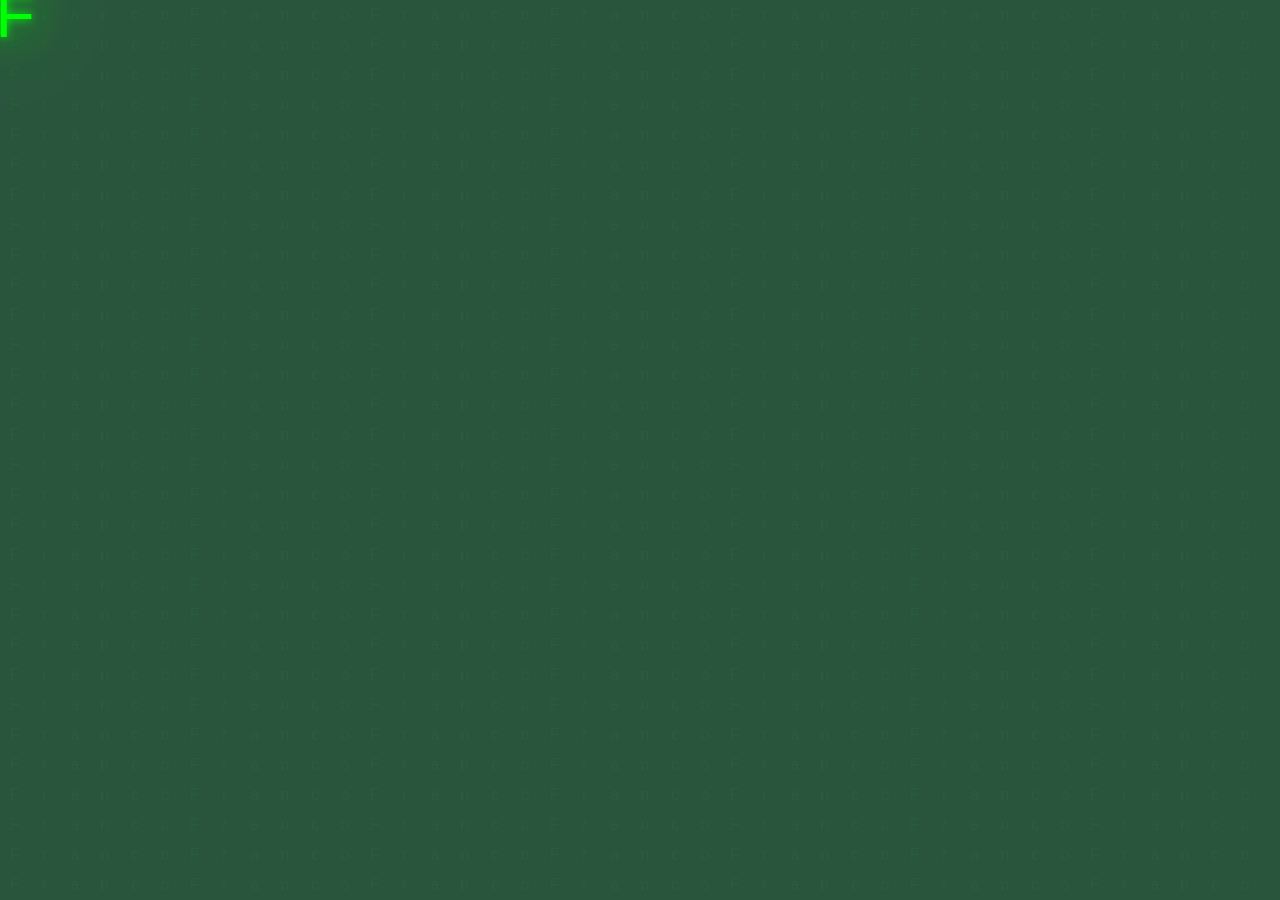
<file: Practica-N2/index.html>
<!DOCTYPE html>
<html lang="en">

<head>
    <meta charset="UTF-8">
    <meta name="viewport" content="width=device-width, initial-scale=1.0">
    <link rel="stylesheet" href="styles.css">
    <title>Letras Fondo</title>
</head>

<body>
    <section>
        <p class="text"></p>
    </section>
    <script src="app.js"></script>
</body>
<!-- as -->
</html>
</file>
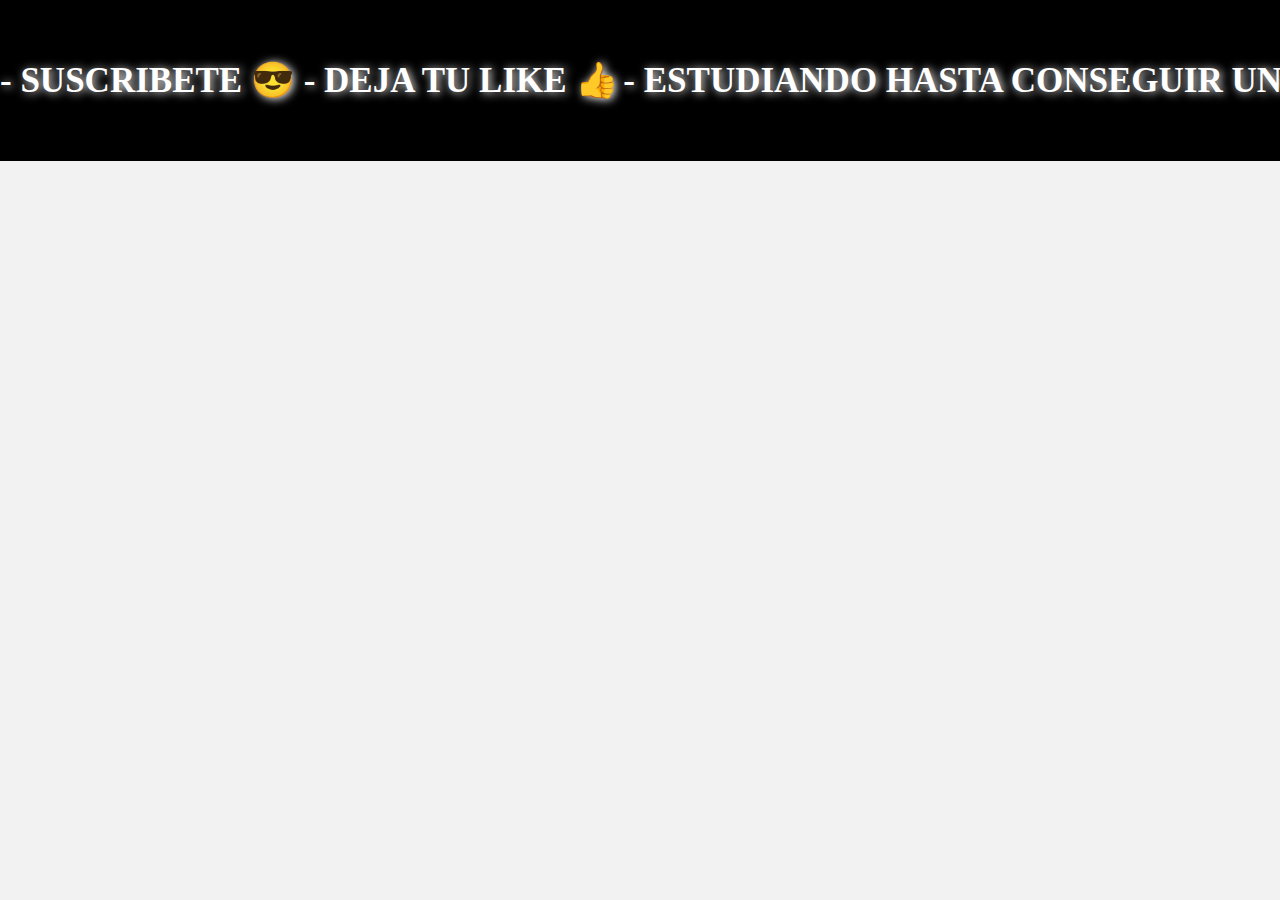
<file: TEXTO-INFINITO/index.html>
<!DOCTYPE html>
<html lang="en">
  <head>
    <meta charset="UTF-8" />
    <meta http-equiv="X-UA-Compatible" content="IE=edge" />
    <meta name="viewport" content="width=device-width, initial-scale=1.0" />
    <title>Coding with Robby</title>
    <link rel="stylesheet" href="./style.css" />
  </head>
  <body>
    <div class="logos">
      <div class="logos-slide">
        <p class="text">- SUSCRIBETE 😎 </p>
        <p class="text">- DEJA TU LIKE 👍</p>
        <p class="text">- ESTUDIANDO HASTA CONSEGUIR UN TRABAJO 🤓</p>
        <p class="text">- SUSCRIBETE 😎 </p>
        <p class="text">- DEJA TU LIKE 👍</p>
        <p class="text">- ESTUDIANDO HASTA CONSEGUIR UN TRABAJO 🤓</p>
        <p class="text">- SUSCRIBETE 😎 </p>
        <p class="text">- DEJA TU LIKE 👍</p>
        <p class="text">- ESTUDIANDO HASTA CONSEGUIR UN TRABAJO 🤓</p>
        <p class="text">- SUSCRIBETE 😎 </p>
        <p class="text">- DEJA TU LIKE 👍</p>
        <p class="text">- ESTUDIANDO HASTA CONSEGUIR UN TRABAJO 🤓</p>
<!--         <p class="text">- SUSCRIBETE 😎 </p>
        <p class="text">- DEJA LIKE 👍</p>
        <p class="text">- SUSCRIBETE 😎 </p>
        <p class="text">- DEJA LIKE 👍</p>
        <p class="text">- SUSCRIBETE 😎 </p>
        <p class="text">- DEJA LIKE 👍</p>
        <p class="text">- SUSCRIBETE 😎 </p>
        <p class="text">- DEJA LIKE 👍</p>
        <p class="text">- SUSCRIBETE 😎 </p>
        <p class="text">- DEJA LIKE 👍</p> -->
<!--         <p class="text">- ESTUDIANDO HASTA CONSEGUIR UN TRABAJO 🤓</p>
        <p class="text">- ESTUDIANDO HASTA CONSEGUIR UN TRABAJO 🤓</p>
        <p class="text">- ESTUDIANDO HASTA CONSEGUIR UN TRABAJO 🤓</p>
        <p class="text">- ESTUDIANDO HASTA CONSEGUIR UN TRABAJO 🤓</p>
        <p class="text">- ESTUDIANDO HASTA CONSEGUIR UN TRABAJO 🤓</p>
        <p class="text">- ESTUDIANDO HASTA CONSEGUIR UN TRABAJO 🤓</p>
        <p class="text">- ESTUDIANDO HASTA CONSEGUIR UN TRABAJO 🤓</p>
        <p class="text">- ESTUDIANDO HASTA CONSEGUIR UN TRABAJO 🤓</p>
        <p class="text">- ESTUDIANDO HASTA CONSEGUIR UN TRABAJO 🤓</p> -->
<!--         <img src="./logos/3m.svg" />
        <img src="./logos/barstool-store.svg" />
        <img src="./logos/budweiser.svg" />
        <img src="./logos/buzzfeed.svg" />
        <img src="./logos/forbes.svg" />
        <img src="./logos/macys.svg" />
        <img src="./logos/menshealth.svg" />
        <img src="./logos/mrbeast.svg" />  -->
      </div>
    </div>

    <script>
      var copy = document.querySelector(".logos-slide").cloneNode(true);
      document.querySelector(".logos").appendChild(copy);
    </script>
  </body>
</html>
</file>
<file: Practica-N2/styles.css>
* {
    margin: 0;
    padding: 0;
    box-sizing: border-box;
    font-family: Impact, Haettenschweiler, 'Arial Narrow Bold', sans-serif;
}
/* asd */
section {
    position: relative;
    width: 100%;
    height: 100vh;
    background-color: #2a553d;
    overflow: hidden;
    cursor: default;
    animation: animateBg 4s linear infinite;
}

@keyframes animateBg {
    0% {
        filter: hue-rotate(0deg)
    }

    100% {
        filter: hue-rotate(360deg)
    }
}

section p {
    display: flex;
    flex-wrap: wrap;
}

section p span {
    position: relative;
    width: 30px;
    height: 30px;
    display: flex;
    justify-content: center;
    align-items: center;
    color: #00ff0a11;
    transition: 2s;
}

section p span:hover {
    transition: 0s;
    font-size: 4em;
    color: #00ff04;
    z-index: 100;
    text-shadow: 0 0 10px #00ff0a, 0 0 50px #00ff0a, 0 0 100px #00ff0a
}
</file>
<file: TEXTO-INFINITO/style.css>
* {
  margin: 0;
  padding: 0;
  box-sizing: border-box;
  font-family: Consolas
}

body {
  background: #f2f2f2;
}

@keyframes slide {
  from {
    transform: translateX(0);
  }
  to {
    transform: translateX(-100%);
  }
}

.logos {
  overflow: hidden;
  padding: 60px 0;
  background: rgb(0, 0, 0);
  white-space: nowrap;
  position: relative;
}

.logos:before,
.logos:after {
  position: absolute;
  top: 0;
  width: 250px;
  height: 100%;
  content: "";
  z-index: 2;
}

.logos-slide {
  display: inline-block;
  animation: 90s slide infinite linear;
}

.text{
  display: inline;
  height: 50px;
  margin: 0;
  font-weight: bold;
  font-size: 35px;
  color: white;
  text-shadow:
  2px 1px 10px rgb(255, 255, 255);
}
</file>
